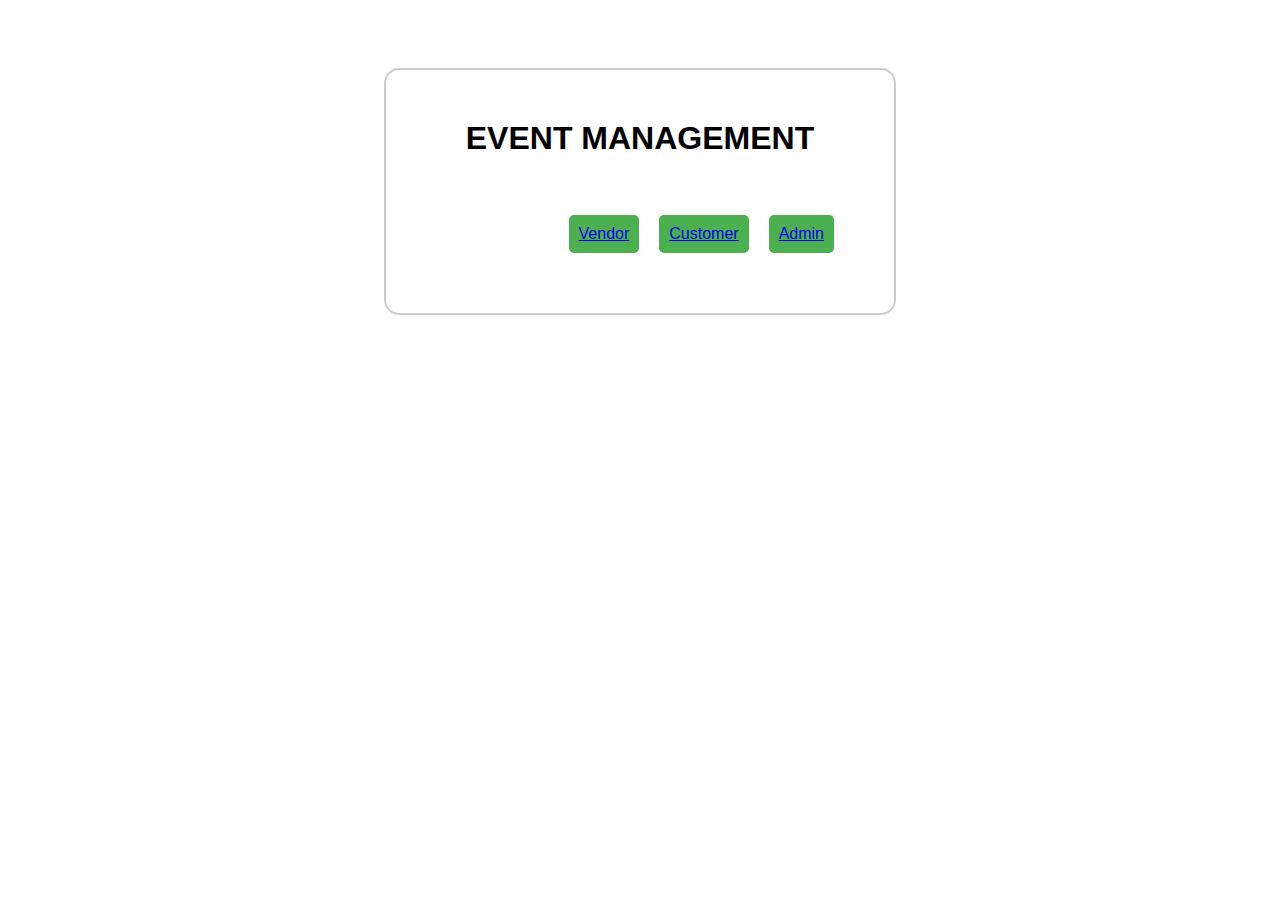
<file: index.html>
<!DOCTYPE html>
<html>
<head>
    <link rel="stylesheet" href="style.css">
    <title>Homepage</title>
    <style>
        .button {
            border: 1px solid black;
            padding: 10px;
            margin: 10px;
            text-align: center;
            background-color: #4CAF50; /* Green */
            border: none;
            color: white;
            text-decoration: none;
            display: inline-block;
            font-size: 16px;
            align-self: center;
        }
    </style>
</head>
<body>
    <div class="container">
    <form>
        <h1>EVENT MANAGEMENT</h1><br>
        <button  type="button" class="button"><a href="index_admin.php">Admin</a></button>
        <button type="button" class="button"><a href="index_customer.php">Customer</a></button>
        <button type="button" class="button"><a href="index_vendor.php">Vendor</a></button>
    </form>
   </div>
</body>
</html>
</file>
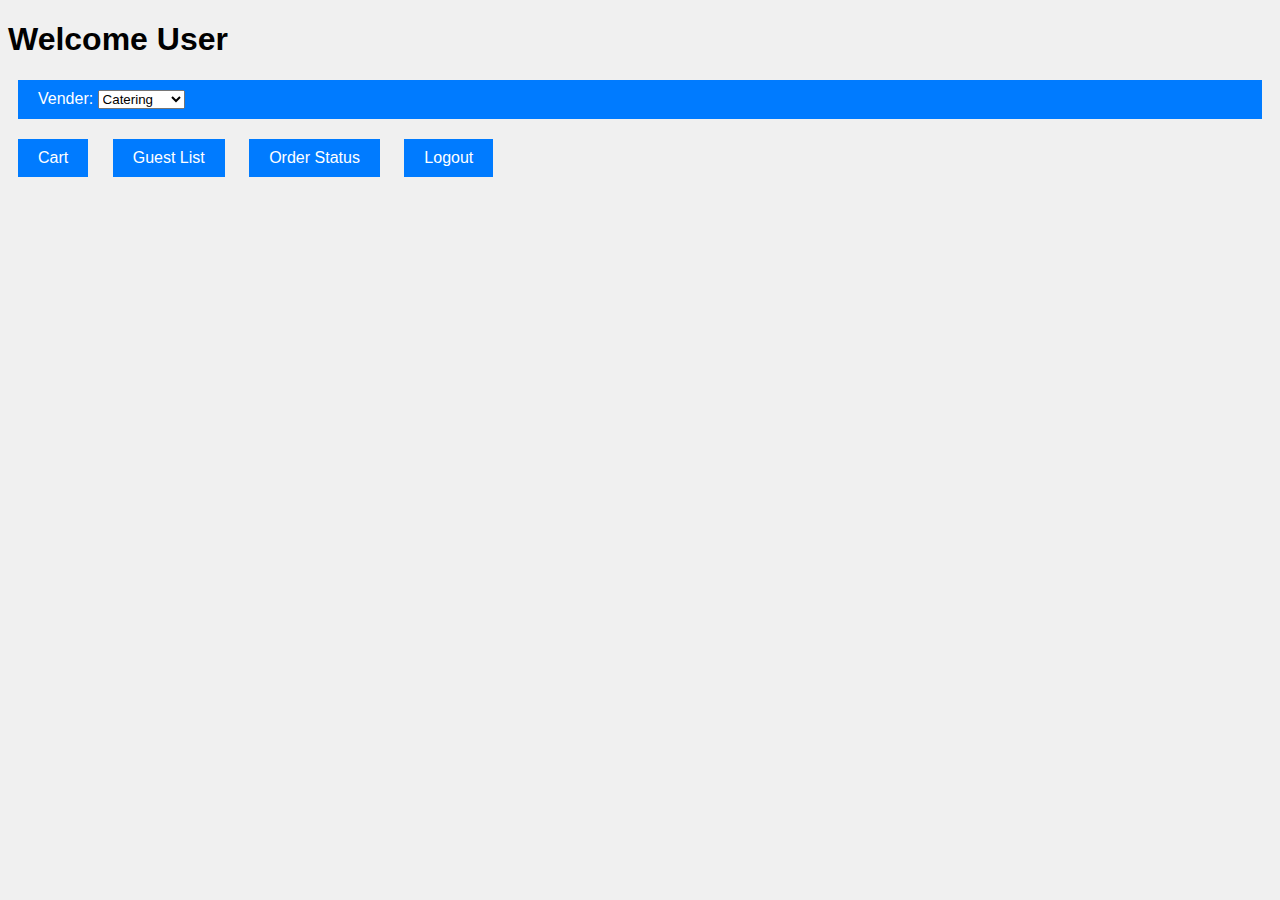
<file: home_customer.html>
<!DOCTYPE html>
<html>
<head>
    <h1> Welcome User </h1>
    <title>Welcome vendor</title>
    <style>
        body {
            background-color: #f0f0f0;
            font-family: Arial, sans-serif;
        }
        button {
            margin: 10px;
            padding: 10px 20px;
            font-size: 16px;
            border: none;
            color: white;
            background-color: #007BFF;
        }
        button:hover {
            background-color: #0056b3;
        }
        p {
            margin: 10px;
            padding: 10px 20px;
            font-size: 16px;
            border: none;
            color: white;
            background-color: #007BFF;

        }
    </style>
</head>
<body>
    <p>Vender: 
        <select name="category" required>
            <option value="catering">Catering</option>
            <option value="florish">Florish</option>
            <option value="decoration">Decoration</option>
            <option value="lighting">Lighting</option>
        </select>
    </p>
    <button>Cart</button>
    <button>Guest List</button>
    <button>Order Status</button>
    <button>Logout</button>
</body>
</html>
</file>
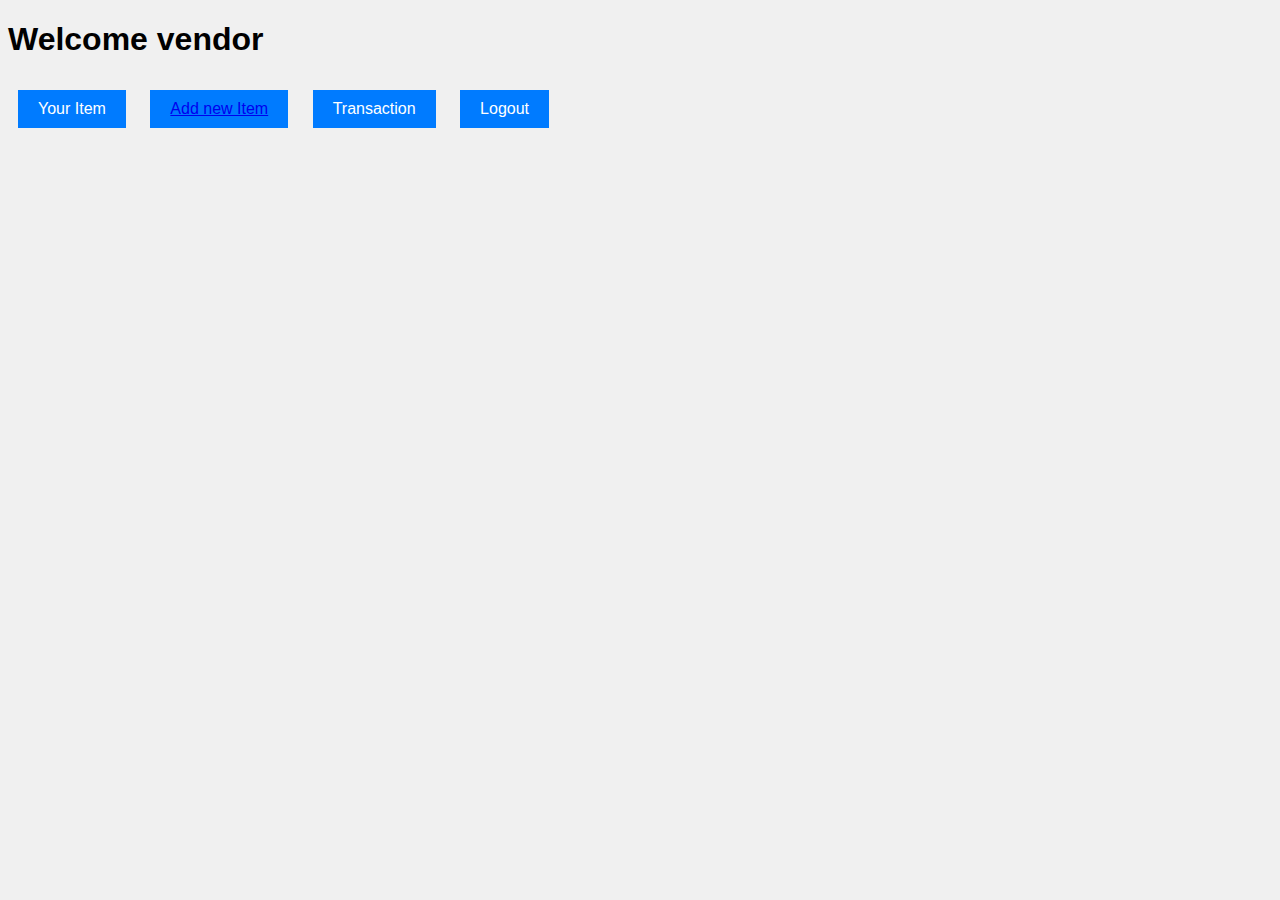
<file: home_vendor.html>
<!DOCTYPE html>
<html>
<head>
    <h1> Welcome vendor </h1>
    <title>Welcome vendor</title>
    <style>
        body {
            background-color: #f0f0f0;
            font-family: Arial, sans-serif;
        }
        button {
            margin: 10px;
            padding: 10px 20px;
            font-size: 16px;
            border: none;
            color: white;
            background-color: #007BFF;
        }
        button:hover {
            background-color: #0056b3;
        }
    </style>
</head>
<body>
    <button>Your Item</button>
    <button><a href="add_item.html">Add new Item</a> </button>
    <button>Transaction</button>
    <button>Logout</button>
</body>
</html>
</file>
<file: style.css>
*{
    margin: 0;
    padding: 0;
}

.container{
    display: flex;
    justify-content: center;
    align-items: center;
    min-height: 5vh;
   font-family: 'Varela Round', sans-serif;
   display: flex;
   margin: 34px auto;
   width: 40%;
   border-radius: 12px;
   padding: 34px;;
}

h1{
    text-align: center;
    margin-bottom: 30px;
    margin-top: auto;
}

h2{
    text-align: center;
    margin-bottom: 30px;
    margin-top: auto;
}

form{
    width: 500px;
    border: 2px solid #ccc;
    padding: 50px;
    border-radius: 15px;
}

input{
    display: block;
    border: 2px solid #ccc;
    width: 95%;
    padding: 10px;
    margin: 10px auto;
    border-radius: 5px;
}


button{
    background-color: #4CAF50;
    float: right;
    padding: 10px 15px;
    color: #fff;
    border-radius: 5px;
    margin-right: 10px;
    border: none;
}

button:hover{
    opacity: .7;
}
</file>
